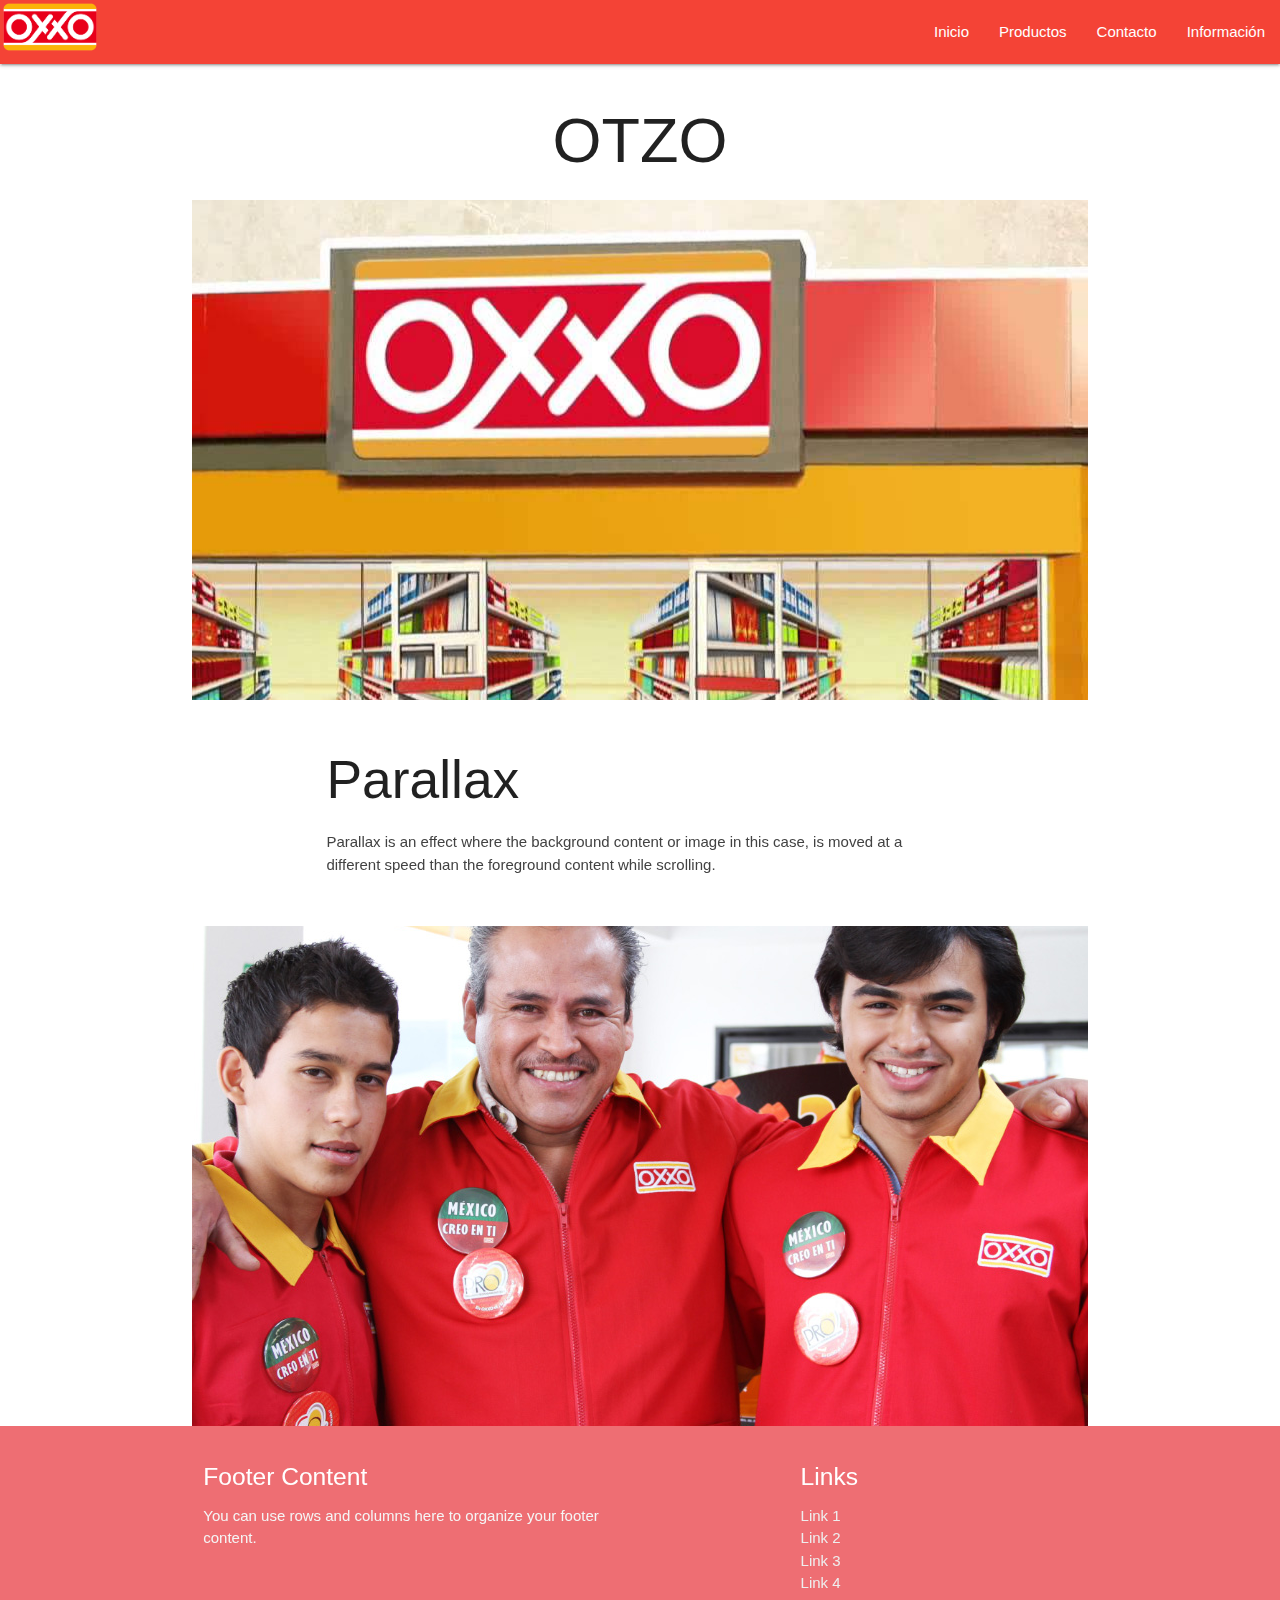
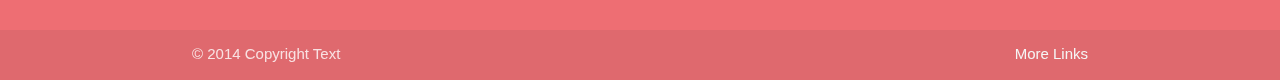
<file: materialize/index.html>
<!DOCTYPE html>
<html lang="en">
<head>
	<meta charset="UTF-8">
	<meta name="viewport" content="width=device-width, initial-scale=1.0"/>
	<title>Document</title>
	<link href="https://fonts.googleapis.com/icon?family=Material+Icons" rel="stylesheet">
      <link rel="stylesheet" href="css/style.css">
      <!--Import materialize.css-->
      <link type="text/css" rel="stylesheet" href="css/materialize.min.css"  media="screen,projection"/>
</head>
<body>
<header>
	<nav>
    <div class="nav-wrapper red lighten-0">
      <a href="#!" class="brand-logo"><img src="img/img/logoxxo.png" alt="" class="responsive-img"></a>
      <a href="#" data-target="mobile-demo" class="sidenav-trigger"><i class="material-icons">menu</i></a>
      <ul class="right hide-on-med-and-down">
        <li><a href="index.html">Inicio</a></li>
        <li><a href="productos.html">Productos</a></li>
        <li><a href="contacto.html">Contacto</a></li>
        <li><a href="informacion.html">Información</a></li>
      </ul>
    </div>
  </nav>

  <ul class="sidenav" id="mobile-demo">
   <li><a href="index.html">Inicio</a></li>
        <li><a href="productos.html">Productos</a></li>
        <li><a href="contacto.html">Contacto</a></li>
        <li><a href="informacion.html">Información</a></li>
  </ul>
  <center><h1>OTZO</h1></center>
</header>
<div class="container">
	<div class="parallax-container">
      <div class="parallax"><img src="img/img/parallax1.jpg"></div>
    </div>
    <div class="section white">
      <div class="row container">
        <h2 class="header">Parallax</h2>
        <p class="grey-text text-darken-3 lighten-3">Parallax is an effect where the background content or image in this case, is moved at a different speed than the foreground content while scrolling.</p>
      </div>
    </div>
    <div class="parallax-container">
      <div class="parallax"><img src="img/img/parallax2.jpg"></div>
    </div>
	</div>
	 <footer class="page-footer">
          <div class="container">
            <div class="row">
              <div class="col l6 s12">
                <h5 class="white-text">Footer Content</h5>
                <p class="grey-text text-lighten-4">You can use rows and columns here to organize your footer content.</p>
              </div>
              <div class="col l4 offset-l2 s12">
                <h5 class="white-text">Links</h5>
                <ul>
                  <li><a class="grey-text text-lighten-3" href="#!">Link 1</a></li>
                  <li><a class="grey-text text-lighten-3" href="#!">Link 2</a></li>
                  <li><a class="grey-text text-lighten-3" href="#!">Link 3</a></li>
                  <li><a class="grey-text text-lighten-3" href="#!">Link 4</a></li>
                </ul>
              </div>
            </div>
          </div>
          <div class="footer-copyright">
            <div class="container">
            © 2014 Copyright Text
            <a class="grey-text text-lighten-4 right" href="#!">More Links</a>
            </div>
          </div>
</footer>	
</body>
	<!-- Global site tag (gtag.js) - Google Analytics -->
<script async src="https://www.googletagmanager.com/gtag/js?id=UA-127611362-1"></script>
<script>
  window.dataLayer = window.dataLayer || [];
  function gtag(){dataLayer.push(arguments);}
  gtag('js', new Date());

  gtag('config', 'UA-127611362-1');
</script>

<script type="text/javascript" src="js/jquery-3.3.1.min.js"></script>
<script type="text/javascript" src="js/materialize.min.js"></script>
<script type="text/javascript" src="js/app.js"></script>
</html>
</file>
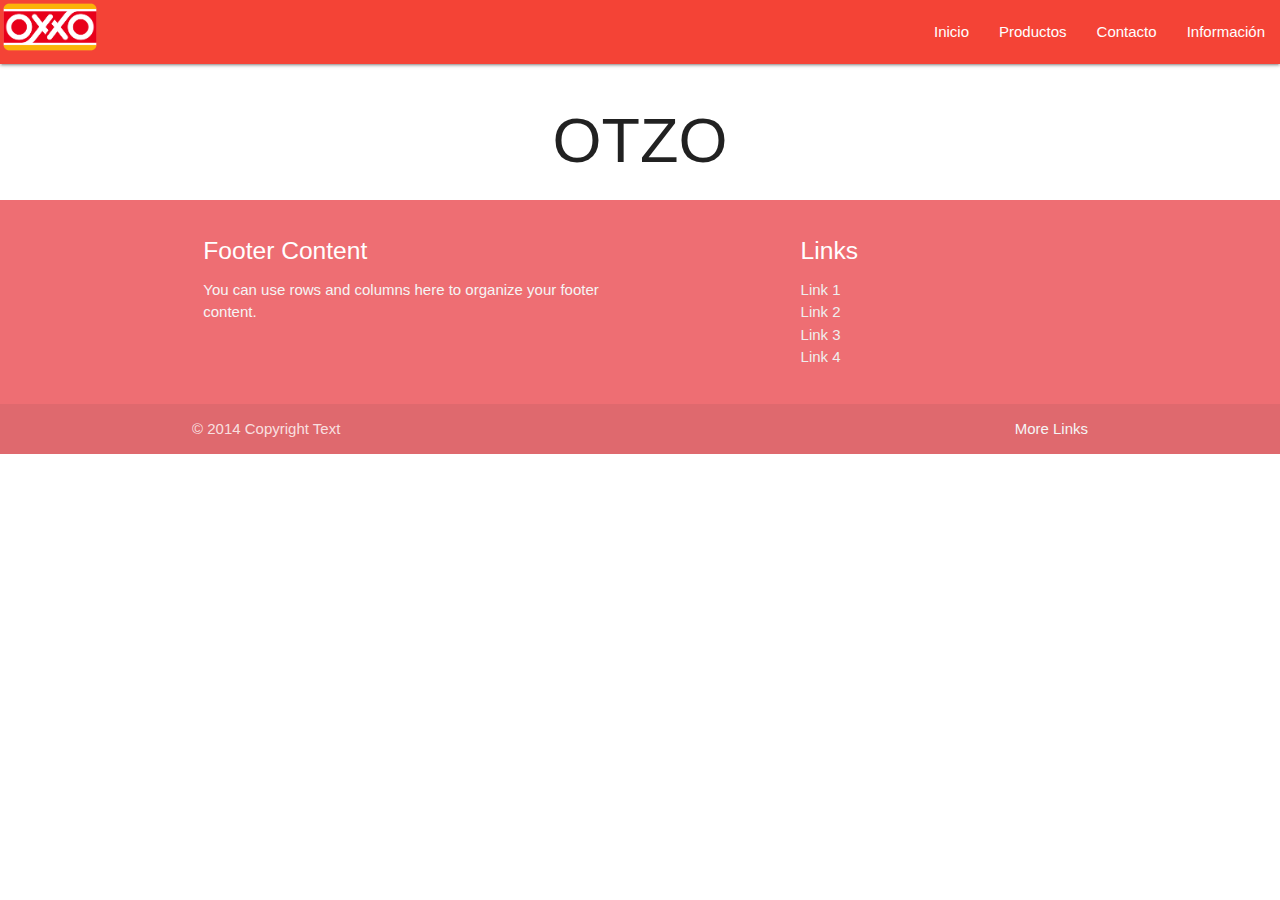
<file: materialize/contacto.html>
<!DOCTYPE html>
<html lang="en">
<head>
	<meta charset="UTF-8">
	<meta name="viewport" content="width=device-width, initial-scale=1.0"/>
	<title>Document</title>
	<link href="https://fonts.googleapis.com/icon?family=Material+Icons" rel="stylesheet">
      <link rel="stylesheet" href="css/style.css">
      <!--Import materialize.css-->
      <link type="text/css" rel="stylesheet" href="css/materialize.min.css"  media="screen,projection"/>
</head>
<body>
<header>
	<nav>
    <div class="nav-wrapper red lighten-0">
      <a href="#!" class="brand-logo"><img src="img/img/logoxxo.png" alt="" class="responsive-img"></a>
      <a href="#" data-target="mobile-demo" class="sidenav-trigger"><i class="material-icons">menu</i></a>
      <ul class="right hide-on-med-and-down">
        <li><a href="index.html">Inicio</a></li>
        <li><a href="productos.html">Productos</a></li>
        <li><a href="contacto.html">Contacto</a></li>
        <li><a href="informacion.html">Información</a></li>
      </ul>
    </div>
  </nav>

  <ul class="sidenav" id="mobile-demo">
    <li><a href="sass.html">Sass</a></li>
    <li><a href="badges.html">Components</a></li>
    <li><a href="collapsible.html">Javascript</a></li>
    <li><a href="mobile.html">Mobile</a></li>
  </ul>
  <center><h1>OTZO</h1></center>
</header>
<div class="container">
	</div>
	 <footer class="page-footer">
          <div class="container">
            <div class="row">
              <div class="col l6 s12">
                <h5 class="white-text">Footer Content</h5>
                <p class="grey-text text-lighten-4">You can use rows and columns here to organize your footer content.</p>
              </div>
              <div class="col l4 offset-l2 s12">
                <h5 class="white-text">Links</h5>
                <ul>
                  <li><a class="grey-text text-lighten-3" href="#!">Link 1</a></li>
                  <li><a class="grey-text text-lighten-3" href="#!">Link 2</a></li>
                  <li><a class="grey-text text-lighten-3" href="#!">Link 3</a></li>
                  <li><a class="grey-text text-lighten-3" href="#!">Link 4</a></li>
                </ul>
              </div>
            </div>
          </div>
          <div class="footer-copyright">
            <div class="container">
            © 2014 Copyright Text
            <a class="grey-text text-lighten-4 right" href="#!">More Links</a>
            </div>
          </div>
</footer>	
</body>
<script type="text/javascript" src="js/jquery-3.3.1.min.js"></script>
<script type="text/javascript" src="js/materialize.min.js"></script>
<script type="text/javascript" src="js/app.js"></script>
</html>
</file>
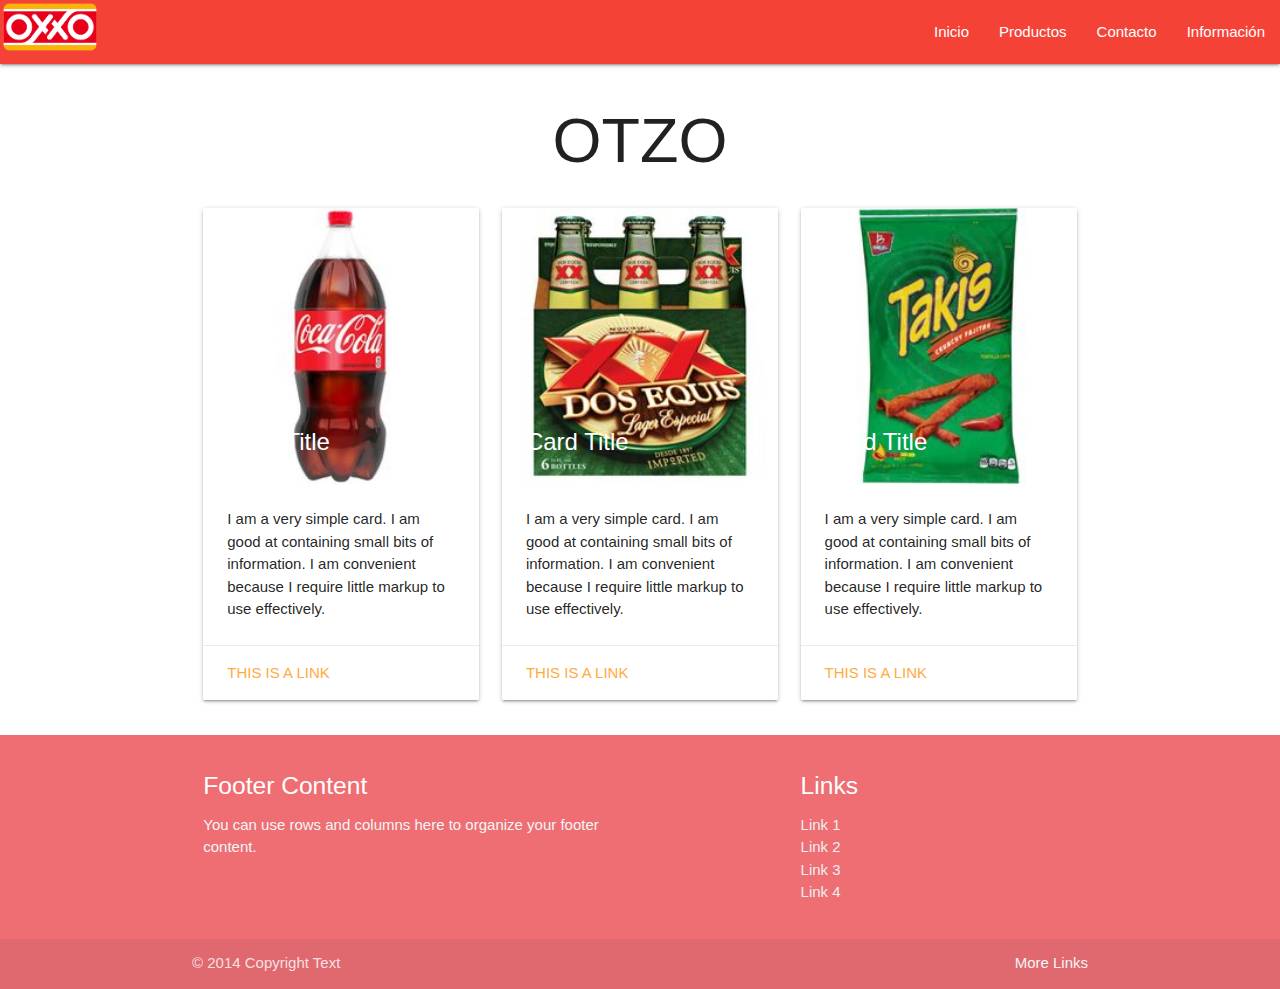
<file: materialize/productos.html>
<!DOCTYPE html>
<html lang="en">
<head>
	<meta charset="UTF-8">
	<meta name="viewport" content="width=device-width, initial-scale=1.0"/>
	<title>Document</title>
	<link href="https://fonts.googleapis.com/icon?family=Material+Icons" rel="stylesheet">
      <link rel="stylesheet" href="css/style.css">
      <!--Import materialize.css-->
      <link type="text/css" rel="stylesheet" href="css/materialize.min.css"  media="screen,projection"/>
</head>
<body>
<header>
	<nav>
    <div class="nav-wrapper red lighten-0">
      <a href="#!" class="brand-logo"><img src="img/img/logoxxo.png" alt="" class="responsive-img"></a>
      <a href="#" data-target="mobile-demo" class="sidenav-trigger"><i class="material-icons">menu</i></a>
      <ul class="right hide-on-med-and-down">
        <li><a href="index.html">Inicio</a></li>
        <li><a href="productos.html">Productos</a></li>
        <li><a href="contacto.html">Contacto</a></li>
        <li><a href="informacion.html">Información</a></li>
      </ul>
    </div>
  </nav>

  <ul class="sidenav" id="mobile-demo">
    <li><a href="sass.html">Sass</a></li>
    <li><a href="badges.html">Components</a></li>
    <li><a href="collapsible.html">Javascript</a></li>
    <li><a href="mobile.html">Mobile</a></li>
  </ul>
  <center><h1>OTZO</h1></center>
</header>
<div class="container">
  <div class="row">
    <div class="col m4">
      <div class="card">
        <div class="card-image">
          <img src="img/img/coca.jpg">
          <span class="card-title">Card Title</span>
        </div>
        <div class="card-content">
          <p>I am a very simple card. I am good at containing small bits of information.
          I am convenient because I require little markup to use effectively.</p>
        </div>
        <div class="card-action">
          <a href="#">This is a link</a>
        </div>
      </div> 
    </div>
    <div class="col m4">
      <div class="card">
        <div class="card-image">
          <img src="img/img/XX.jpg">
          <span class="card-title">Card Title</span>
        </div>
        <div class="card-content">
          <p>I am a very simple card. I am good at containing small bits of information.
          I am convenient because I require little markup to use effectively.</p>
        </div>
        <div class="card-action">
          <a href="#">This is a link</a>
        </div>
      </div> 
    </div>
    <div class="col m4">
      <div class="card">
        <div class="card-image">
          <img src="img/img/takis.jpg">
          <span class="card-title">Card Title</span>
        </div>
        <div class="card-content">
          <p>I am a very simple card. I am good at containing small bits of information.
          I am convenient because I require little markup to use effectively.</p>
        </div>
        <div class="card-action">
          <a href="#">This is a link</a>
        </div>
      </div> 
    </div>
  </div>
</div>
	</div>
	 <footer class="page-footer">
          <div class="container">
            <div class="row">
              <div class="col l6 s12">
                <h5 class="white-text">Footer Content</h5>
                <p class="grey-text text-lighten-4">You can use rows and columns here to organize your footer content.</p>
              </div>
              <div class="col l4 offset-l2 s12">
                <h5 class="white-text">Links</h5>
                <ul>
                  <li><a class="grey-text text-lighten-3" href="#!">Link 1</a></li>
                  <li><a class="grey-text text-lighten-3" href="#!">Link 2</a></li>
                  <li><a class="grey-text text-lighten-3" href="#!">Link 3</a></li>
                  <li><a class="grey-text text-lighten-3" href="#!">Link 4</a></li>
                </ul>
              </div>
            </div>
          </div>
          <div class="footer-copyright">
            <div class="container">
            © 2014 Copyright Text
            <a class="grey-text text-lighten-4 right" href="#!">More Links</a>
            </div>
          </div>
</footer>	
</body>
<script type="text/javascript" src="js/jquery-3.3.1.min.js"></script>
<script type="text/javascript" src="js/materialize.min.js"></script>
<script type="text/javascript" src="js/app.js"></script>
</html>
</file>
<file: materialize/css/style.css>
body {
    display: flex;
    min-height: 100vh;
    flex-direction: column;
  }

  main {
    flex: 1 0 auto;
  }

  .brand-logo{
  	height: 50px; /*Auto*/
  	width: 100px; /*100%*/
    }
</file>
